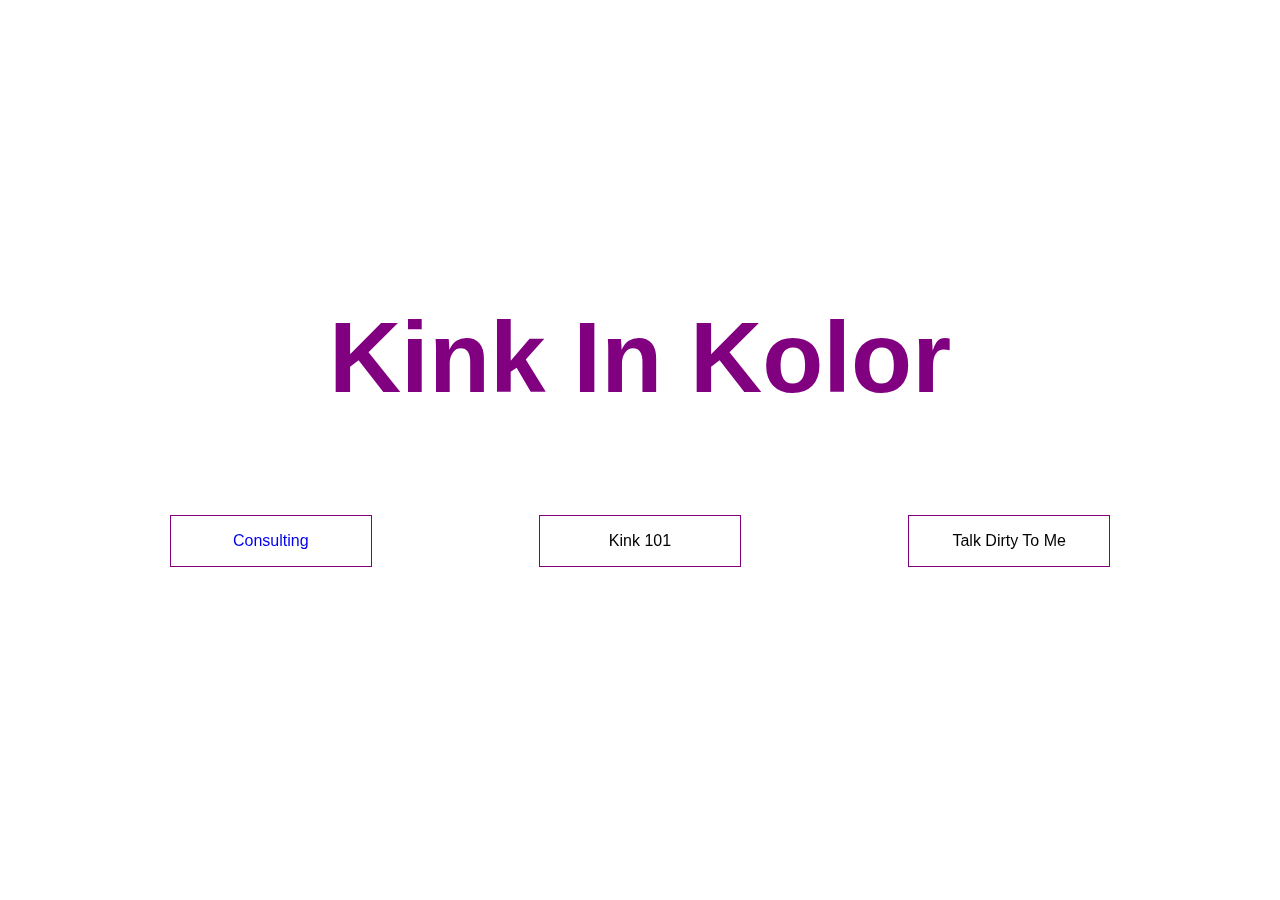
<file: index.html>
<!DOCTYPE html>
<html>
  <head>
    <meta charset="utf-8" />
    <title>html page</title>
    <link rel="stylesheet" type="text/css" href="css/style.css" />
  </head>
  <body>
    <div id="titleText">
      <h1>Kink In Kolor</h1>

      <div id="landingButtons">
        <a id="linkA" href="pages/consulting.html" ><div class="box">Consulting</div></a>
        <a id="linkB" ><div class="box">Kink 101</div></a>
        <a id="linkC" ><div class="box">Talk Dirty To Me</div></a>

        <!-- <div id="linkD" class="box">Intimacy Coordination</div>
        <div id="linkE" class="box">Kinky Courses & Conversations</div> -->

      </div>
    </div>
  </body>
</html>
</file>
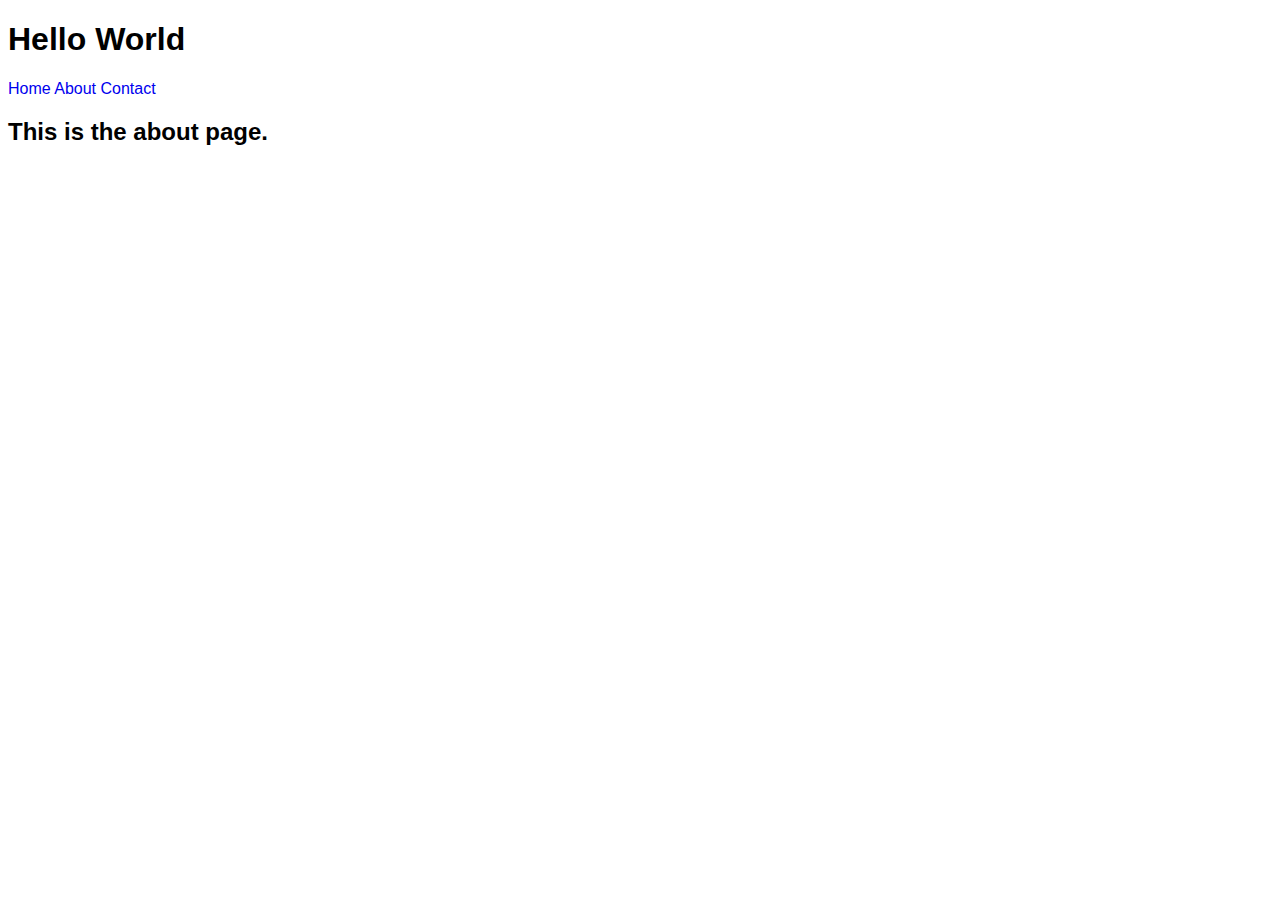
<file: pages/about.html>
<!DOCTYPE html>
<html>
  <head>
    <meta charset="utf-8">
    <title>html page</title>
    <link rel="stylesheet" type="text/css" href="../css/style.css">
  </head>
  <body>
      <header>
        <h1>Hello World</h1>
      </header>
      <nav>
          <a href="../index.html">Home</a>
          <a href="/basic-website-boilerplate/pages/about.html">About</a>
          <a href="/basic-website-boilerplate/pages/contact.html">Contact</a>
      </nav>
      <main>
          <h2>
              This is the about page.
          </h2>
      </main>
  </body>
</html>
</file>
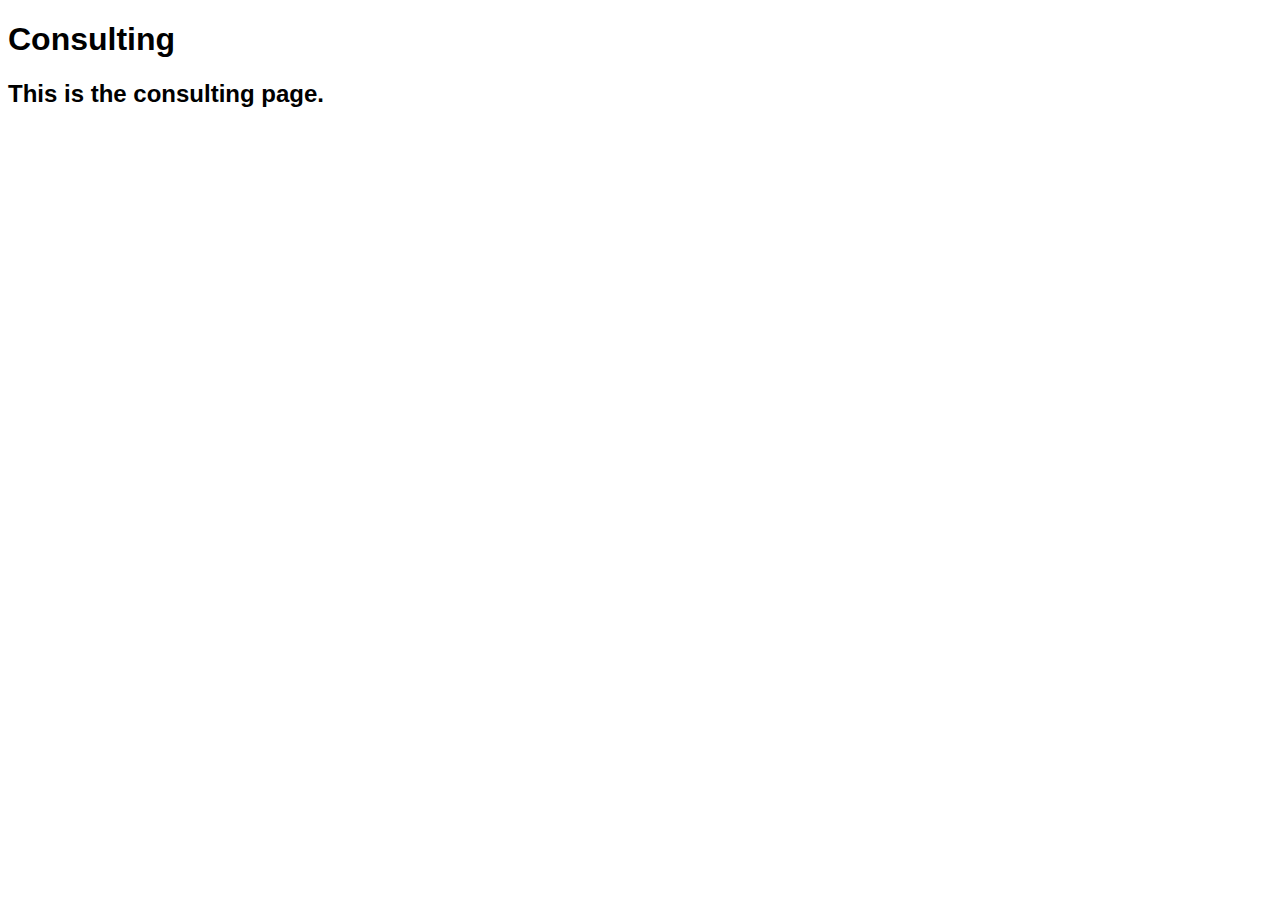
<file: pages/consulting.html>
<!DOCTYPE html>
<html>
  <head>
    <meta charset="utf-8">
    <title>html page</title>
    <link rel="stylesheet" type="text/css" href="../css/style.css">
  </head>
  <body>
      <header>
        <h1>Consulting</h1>
      </header>
      <nav>
      </nav>
      <main>
          <h2>
              This is the consulting page.
          </h2>
      </main>
  </body>
</html>
</file>
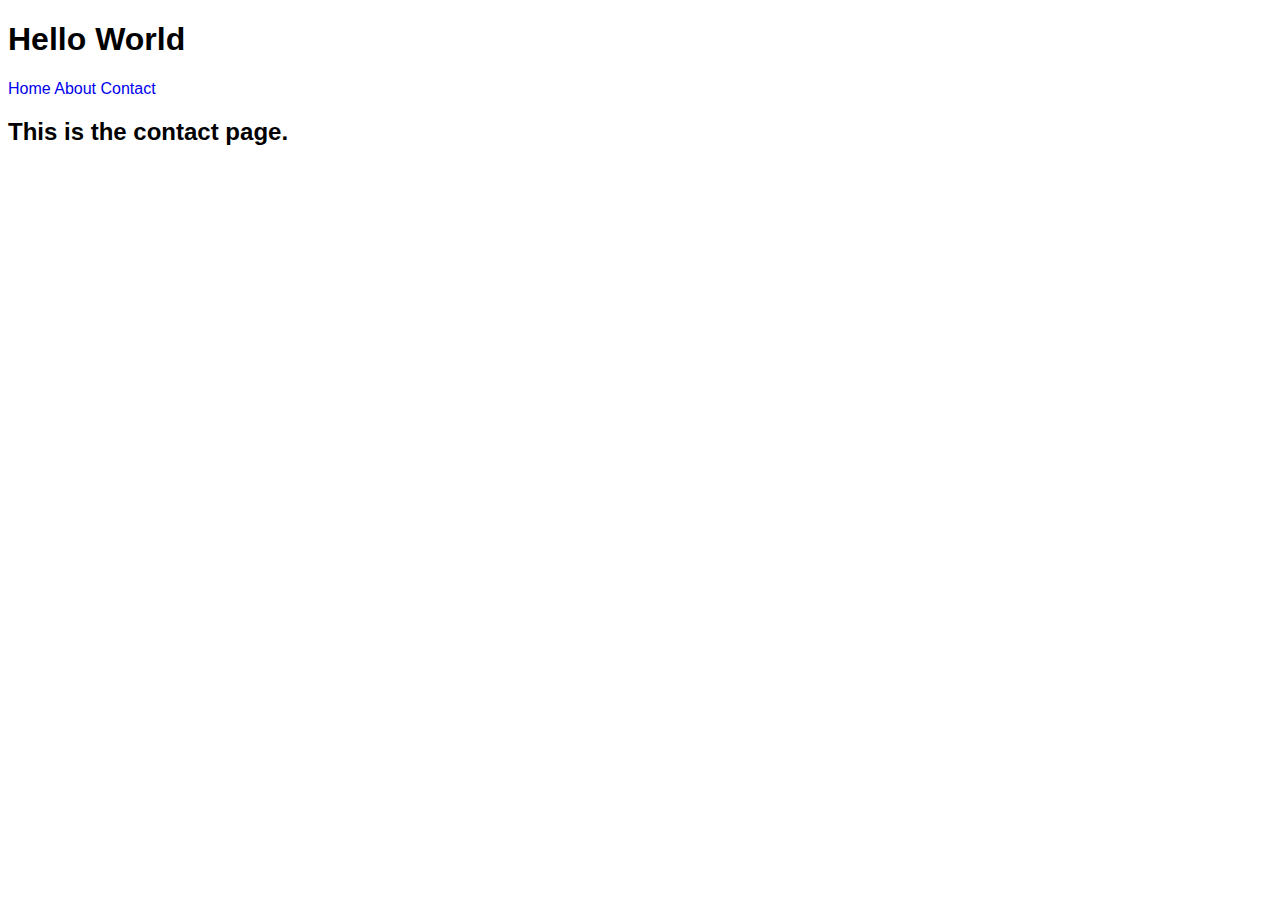
<file: pages/contact.html>
<!DOCTYPE html>
<html>
  <head>
    <meta charset="utf-8">
    <title>html page</title>
    <link rel="stylesheet" type="text/css" href="../css/style.css">
  </head>
  <body>
      <header>
        <h1>Hello World</h1>
      </header>
      <nav>
          <a href="../index.html">Home</a>
          <a href="/pages/about.html">About</a>
          <a href="/pages/contact.html">Contact</a>
      </nav>
      <main>
          <h2>
              This is the contact page.
          </h2>
      </main>
  </body>
</html>
</file>
<file: css/style.css>
body {
    font-family:sans-serif;
}

a {
    text-decoration: none;
}

#landingButtons {
    display: grid;
    margin: 100px auto;
    grid-template-columns: repeat(1fr 5);
    grid-row: repeat(1fr 2);
}

.box{
    display:flex;
    justify-content: center;
    align-items: center;
    border: solid purple 1px;
    width: 200px;
    height: 50px;
    text-align: center;
    cursor: pointer;
    transition: 0.5s;
    margin: 0 auto;
}
.box:hover {
    transition: 0.5s;
    color: white;
    background-color: purple;
}

#linkA {
    grid-column: 1;
    grid-row: 1;
}
#linkB {
    grid-column: 3;
    grid-row: 1;
}
#linkC {
    grid-column: 5;
    grid-row: 1;
}
#linkD {
    grid-column: 2;
    grid-row: 2;
}
#linkE {
    grid-column: 4;
    grid-row: 2;
}

#titleText {
    position: fixed;
    top: 50%;
    left: 50%;
    width: 80%;
    transform: translate(-50%, -50%);
}

#titleText h1 {
    text-align: center;
    font-size: 100px;
    color: purple;
    animation: easein 2s;
    -moz-animation: easein 2s; /* Firefox */
    -webkit-animation: easein 2s; /* Safari and Chrome */
}
@keyframes easein {
    from {
        transform: translate(0, -100px);  
        opacity:0;
    }
    to {
        transform: translate(0, 0);  
        opacity:1;
    }
}
@-moz-keyframes easein { /* Firefox */
    from {
        transform: translate(0, -100px);  
        opacity:0;
    }
    to {
        transform: translate(0, 0);  
        opacity:1;
    }
}
@-webkit-keyframes easein { /* Safari and Chrome */
    from {
        transform: translate(0, -100px);  
        opacity:0;
    }
    to {
        transform: translate(0, 0);  
        opacity:1;
    }
}
</file>
